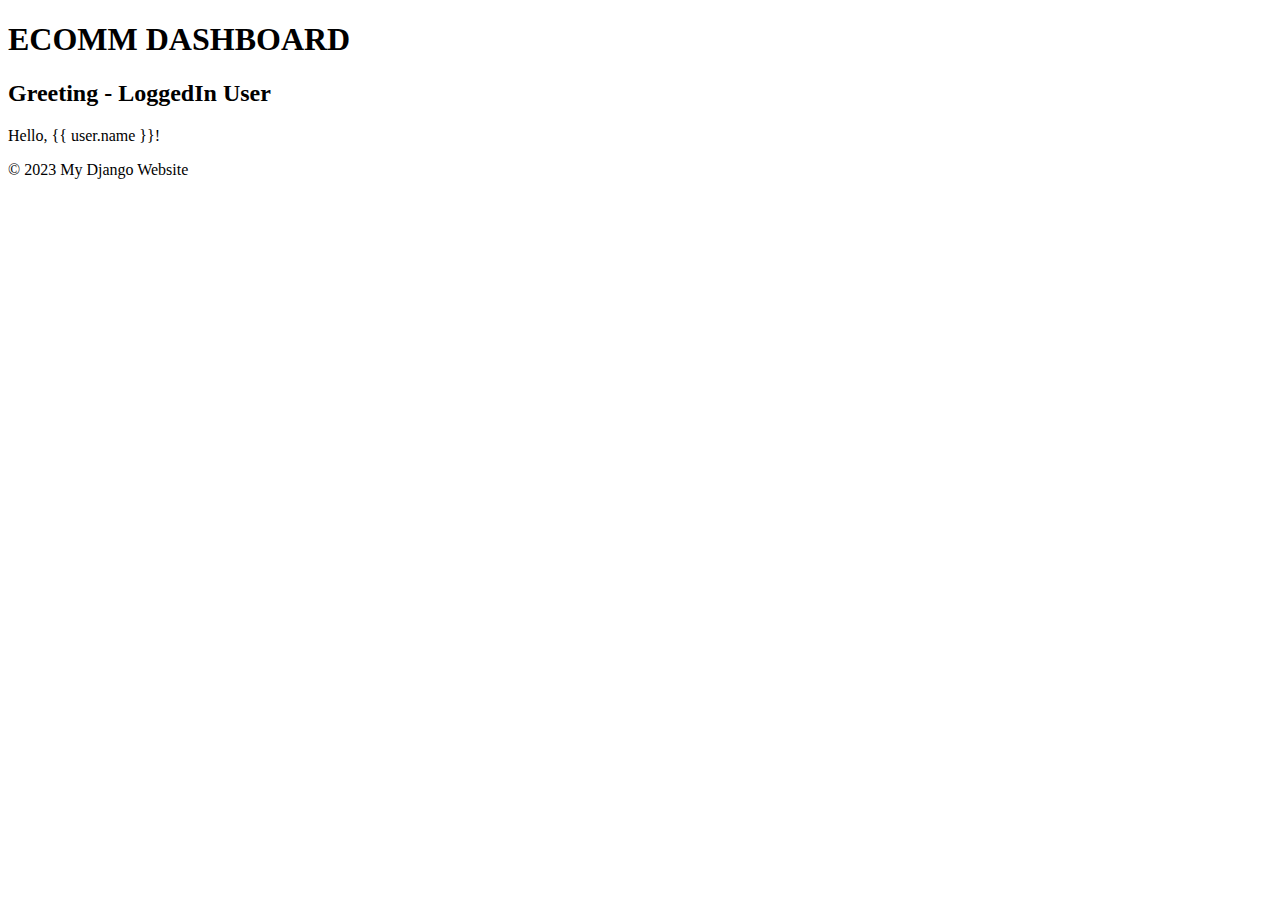
<file: templates/dashboard.html>
<!DOCTYPE html>
<html>
<head>
    <title>DASHBOARD</title>
</head>
<body>
    <header>
        <h1>ECOMM DASHBOARD</h1>
    </header>
    <main>
        <h2>Greeting - LoggedIn User</h2>
        <p>Hello, {{ user.name }}!</p>
    </main>
    <footer>
        <p>&copy; 2023 My Django Website</p>
    </footer>
</body>
</html>
</file>
